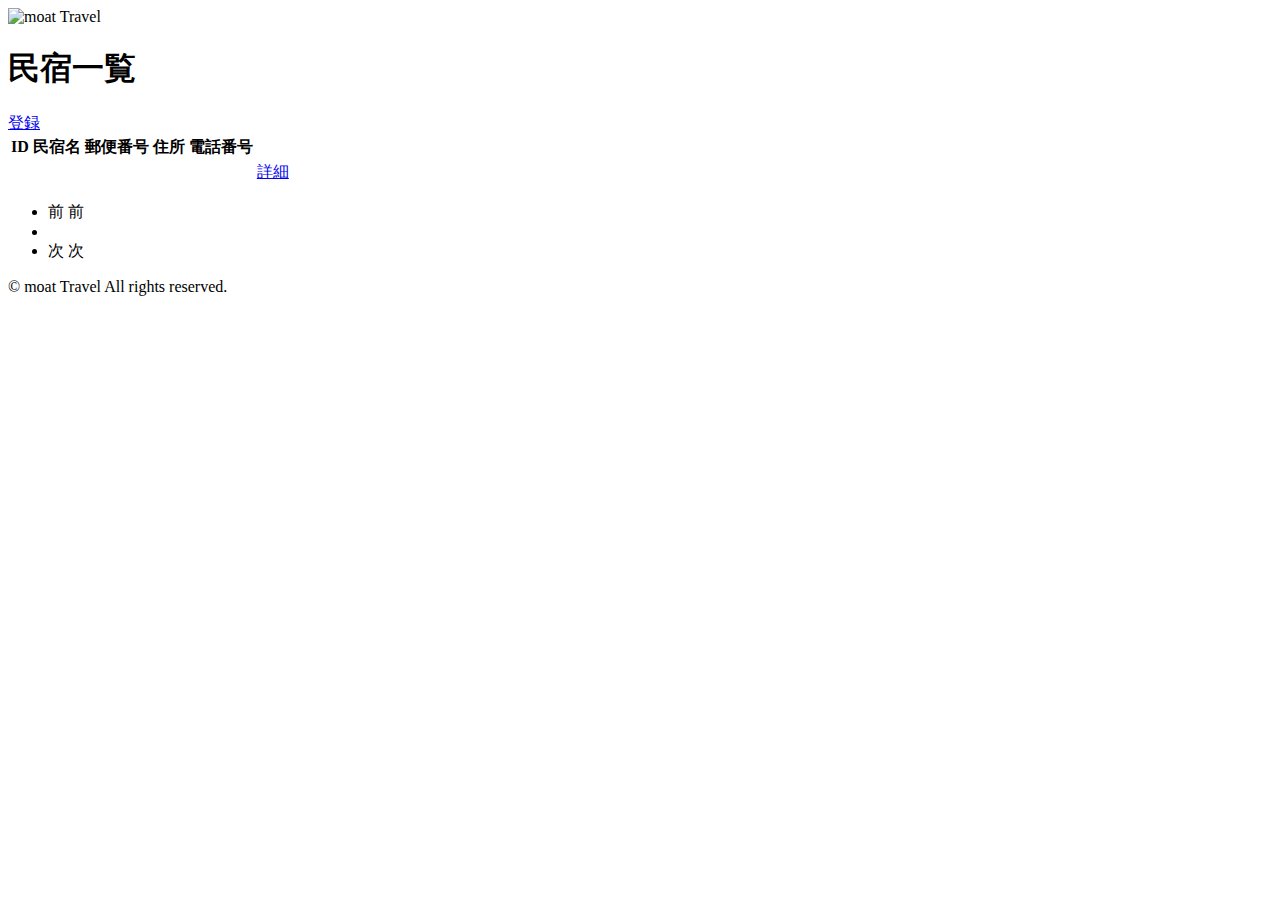
<file: moattravel/src/main/resources/templates/admin/houses/index.html>
<!DOCTYPE html>
<html xmlns:th="https://www.thymeleaf.org">
	<head>
		<meta charset="UTF-8">
		<meta name="viewport" content="width=device-width, initial-scale=1">
		
		<!-- Bootstrap -->
		<link href="https://cdn.jsdelivr.net/npm/bootstrap@5.2.3/dist/css/bootstrap.min.css" rel="stylesheet" integrity="sha384-rbsA2VBKQhggwzxH7pPCaAqO46MgnOM80zW1RWuH61DGLwZJEdK2Kadq2F9CUG65" crossorigin="anonymous">
		
		<!-- Google Fonts -->
		<link rel="preconnect" href="https://fonts.googleapis.com">
		<link rel="preconnect" href="https://fonts.gstatic.com" crossorigin>
		<link href="https://fonts.googleapis.com/css2?family=Noto+Sans+JP:wght@400;500&display=swap" rel="stylesheet">
		
		<link th:href="@{/css/style.css}" rel="stylesheet">
		
		<title>民宿一覧</title>
	</head>
	<body>
		<div class="moattravel-wrapper">
			<!--ヘッダー-->
			<nav class="navbar navbar-expand-md navbar-light bg-white shadow-sm moattravel-navbar">
				<div class="container moattravel-container">
					<a class="navbar-brand" th:href="@{/}">
						<img class="moattravel-logo me-1" th:src="@{/images/logo.png}" alt="moat Travel">
					</a>
				</div>
			</nav>
			
			<main>
				<div class="container pt-4 pb-5 moattravel-container">
					<div class="row justify-content-center">
						<div class="col-xxl-9 col-xl-10 col-lg-11">
							<h1 class="mb-4 text-center">民宿一覧</h1>
							<div class="d-flex justify-content-end">
								<a href="#" class="btn text-white shadow-sm mb-3 moattravel-btn">登録</a>
							</div>
							
							<table class="table">
								<thead>
									<tr>
										<th scope="col">ID</th>
										<th scope="col">民宿名</th>
										<th scope="col">郵便番号</th>
										<th scope="col">住所</th>
										<th scope="col">電話番号</th>
										<th scope="col"></th>
									</tr>
								</thead>
								<tbody>
									<tr th:each="house : ${housePage}">
										<td th:text="${house.getId()}"></td>
										<td th:text="${house.getName()}"></td>
										<td th:text="${house.getPostalCode()}"></td>
										<td th:text="${house.getAddress()}"></td>
										<td th:text="${house.getPhoneNumber()}"></td>
										<td><a href="#">詳細</a></td>
									</tr>
								</tbody>
							</table>
							
							<!-- ページネーション -->
							<div th:if="${housePage.getTotalPages() > 1}" class="d-flex justify-content-center">
								<nav aria-label="民宿一覧ページ">
									<ul class="pagination">
										<li class="page-item">
											<span th:if="${housePage.isFirst()}" class="page-link disabled">前</span>
											<a th:unless="${housePage.isFirst()}" th:href="@{/admin/houses(page=${housePage.getNumber() - 1}, keyword=${keyword})}" class="page-link moattravel-page-link">前</a>
										</li>
										<li th:each="i : ${#numbers.sequence(0, housePage.getTotalPages() - 1)}" class="page-item">
											<span th:if="${i == housePage.getNumber()}" class="page-link active moattravel-active" th:text="${i + 1}"></span>
											<a th:unless="${i == housePage.getNumber()}" th:href="@{/admin/houses(page=${i}, keyword=${keyword})}" class="page-link moattravel-page-link" th:text="${i + 1}"></a>
										</li>
										<li class="page-item">
											<span th:if="${housePage.isLast()}" class="page-link disabled">次</span>
											<a th:unless="${housePage.isLast()}" th:href="@{/admin/houses(page= ${housePage.getNumber() + 1} keyword = ${keyword})}" class="page-link moattravel-page-link">次</a>
										</li>
									</ul>
								</nav>
							</div>
						</div>
					</div>
				</div>
			</main>
			
			<!--フッター -->
			<footer>
				<div class="d-flex justify-content-center align-items-center h-100">
					<p class="text-center text-muted small mb-0">&copy; moat Travel All rights reserved.</p>
				</div>
			</footer>
		</div>
		
		<!-- Bootstrap -->
		<script src="https://cdn.jsdelivr.net/npm/bootstrap@5.2.3/dist/js/bootstrap.bundle.min.js" integrity="sha384-kenU1KFdBIe4zVF0s0G1M5b4hcpxyD9F7jL+jjXkk+Q2h455rYXK/7HAuoJ+0I4" crossorigin="anonymous"></script>
	</body>
</html>
</file>
